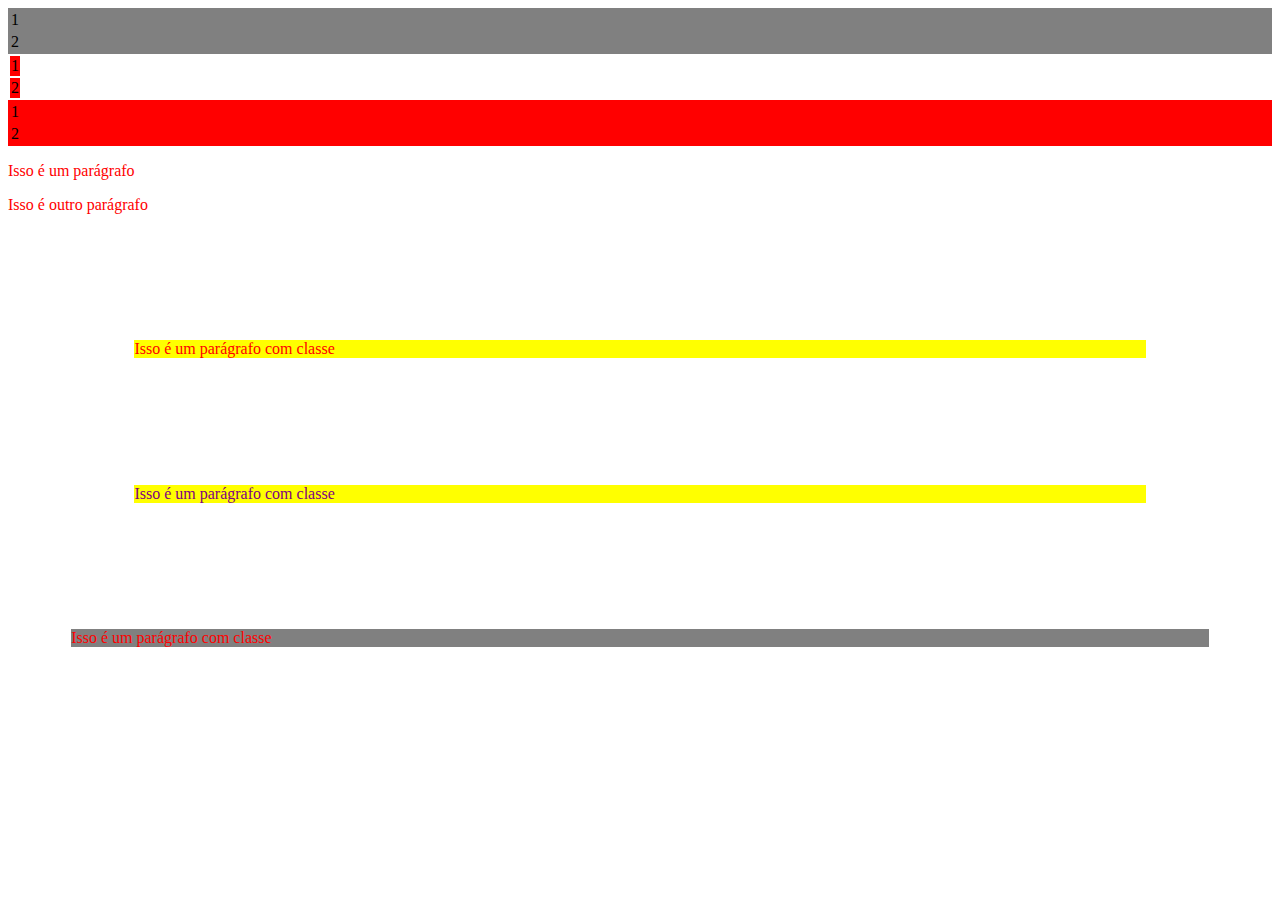
<file: Aula2/index.html>
<!DOCTYPE html>
<html>

<head>
    <title>treino</title>
    <meta charset="utf-8">
    <link rel="stylesheet" type="text/css" href="./folhadeestilo/teste.css">
</head>

<body>
     <div id="nav">
        <table>
            <tr>
                <td>
                    1
                </td>
            </tr>
            <tr>
                <td>
                    2
                </td>
            </tr>
        </table>
    </div>
    <table>
        <tr>
            <td class="navbar">
                1
            </td>
        </tr>
        <tr>
            <td class="navbar">
                2
            </td>
        </tr>
    </table>
     <div class="navbar">
        <table>
            <tr>
                <td>
                    1
                </td>
            </tr>
            <tr>
                <td>
                    2
                </td>
            </tr>
        </table>
    </div>
    <!--<p style="display: none;">Isso é um parágrafo</p>
        <p style="visibility: hidden;">Isso é um parágrafo</p>-->
    <p>Isso é um parágrafo</p>
    <p>Isso é outro parágrafo</p>
    <p class="paragrafo paragrafo2">Isso é um parágrafo com classe</p>
    <p id="roxo" class="paragrafo2 paragrafo">Isso é um parágrafo com classe</p>
    <p class="paragrafo">Isso é um parágrafo com classe</p>
   
</body>

</html>
</file>
<file: Aula2/folhadeestilo/teste.css>
p {
    color:red;
}

/*p:nth-child(2) {
    background: blue;
}*/

.paragrafo {
    background: grey;
    margin: 5%;
}

.paragrafo2 {
    background: yellow;
    margin: 10%;
}

#roxo {
    color: purple;
}

#nav {
    background: grey;
}

.navbar {
    background: red;
}
</file>
